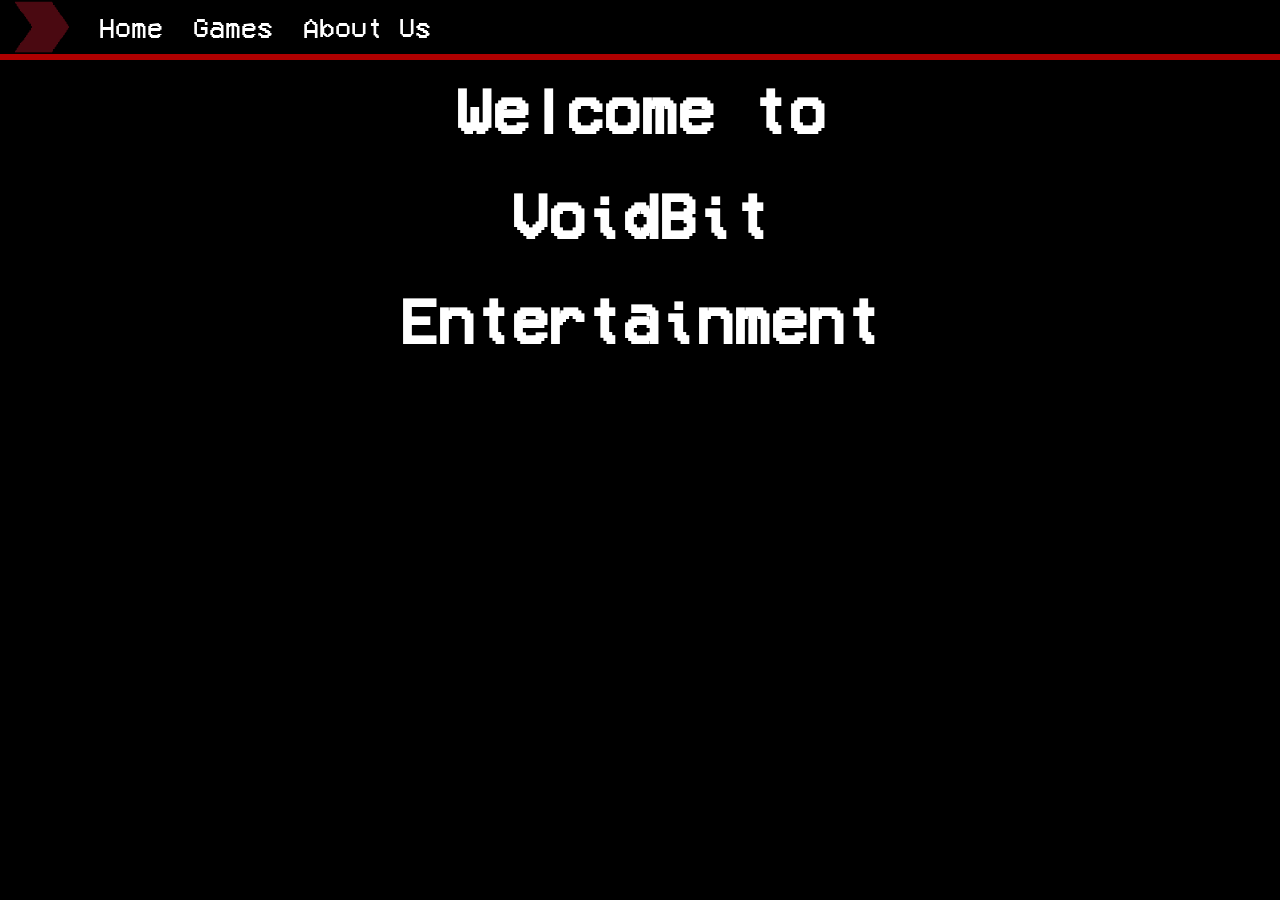
<file: index.html>
<!DOCTYPE html>

<html>
	<head>
		<title>Home Page | VoidBit Entertainment Inc.</title>
		<link rel="icon" type="image/x-icon" href="favicon.ico">
		<meta name="viewport" content="width=device-width,initial-scale=1">
		<link rel="stylesheet" href="style.css">
	</head>
	<body>
		<div class="top-menu">
			<div class="top-menu-container"><img src="favicon.ico" class="top-menu-logo"></div>
			<div class="top-menu-container" href="/index.html" onclick="location.assign('index.html')"><span class="top-menu-item">Home</span></div>
			<div class="top-menu-container" href="/games.html" onclick="location.assign('games.html')"><span class="top-menu-item">Games</span></div>
			<div class="top-menu-container" href="/about.html" onclick="location.assign('about.html')"><span class="top-menu-item">About Us</span></div>
		</div>
		<div style="height: 6vh; margin: 0px; padding: 0px;"></div>
		<div class="centered-block-container">
			<h1>Welcome to</h1>
		</div>
		<div class="centered-block-container">
			<h1>VoidBit</h1>
		</div>
		<div class="centered-block-container">
			<h1>Entertainment</h1>
		</div>
	</body>
</html>
</file>
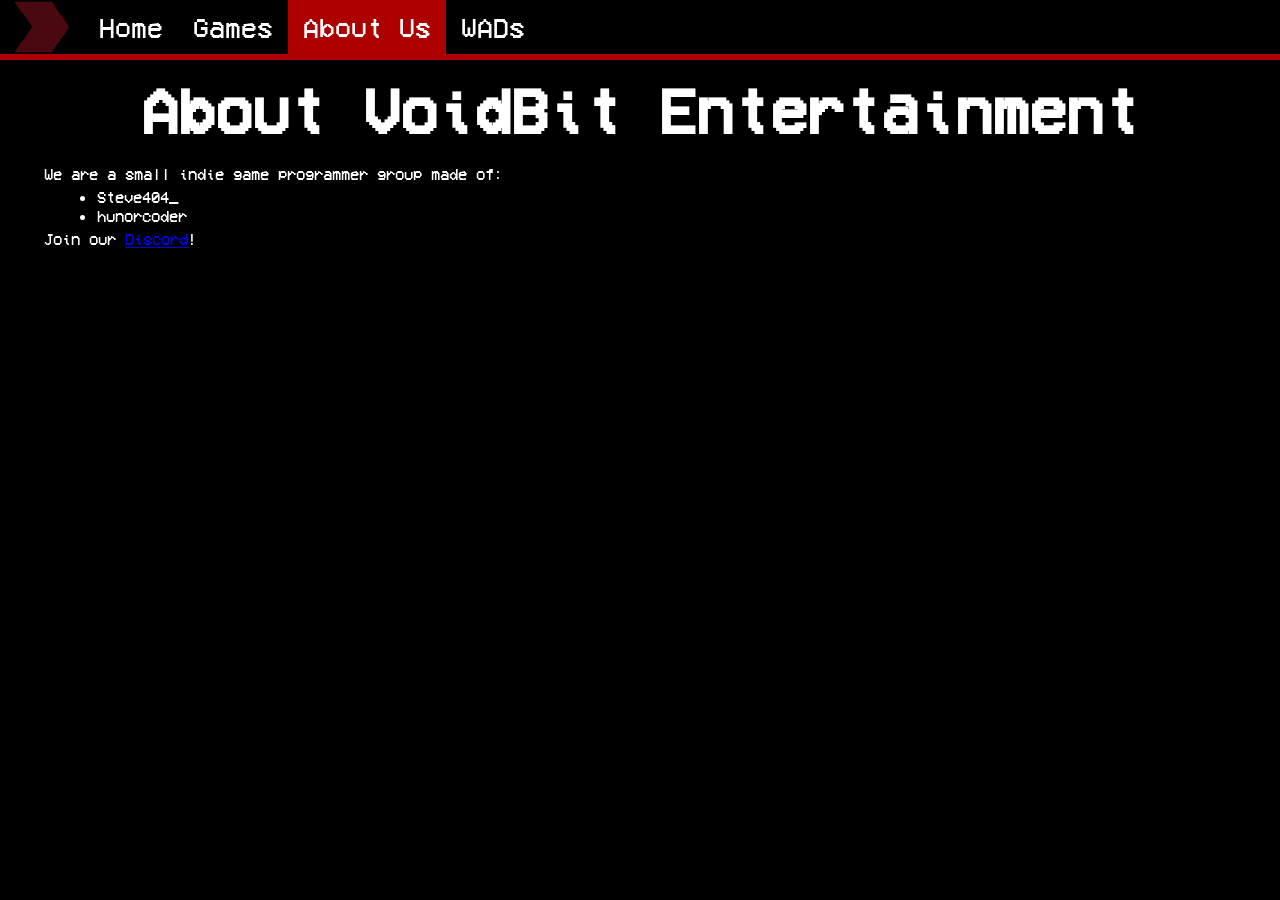
<file: about.html>
<!DOCTYPE html>

<html>
	<head>
		<title>About | VoidBit Entertainment Inc.</title>
		<link rel="icon" type="image/x-icon" href="favicon.ico">
		<meta name="viewport" content="width=device-width,initial-scale=1">
		<link rel="stylesheet" href="style.css">
	</head>
	<body>
		<div class="top-menu">
			<div class="top-menu-container"><img src="favicon.ico" class="top-menu-logo"></div>
			<div class="top-menu-container" href="/index.html" onclick="location.assign('index.html')"><span class="top-menu-item">Home</span></div>
			<div class="top-menu-container" href="/games.html" onclick="location.assign('games.html')"><span class="top-menu-item">Games</span></div>
			<div class="top-menu-container selected" href="/about.html" onclick="location.assign('about.html')"><span class="top-menu-item">About Us</span></div>
			<div class="top-menu-container" href="/wads.html" onclick="location.assign('wads.html')"><span class="top-menu-item">WADs</span></div>
		</div>
		<div style="height: 6vh; margin: 0px; padding: 0px;"></div>
		<h1>About VoidBit Entertainment</h1>
		<p>We are a small indie game programmer group made of:</p>
		<ul>
			<li>Steve404_</li>
			<li>hunorcoder</li>
		</ul>
		<p>Join our <a href="https://discord.gg/bKYwRdxWky">Discord</a>!</p>
	</body>
</html>
</file>
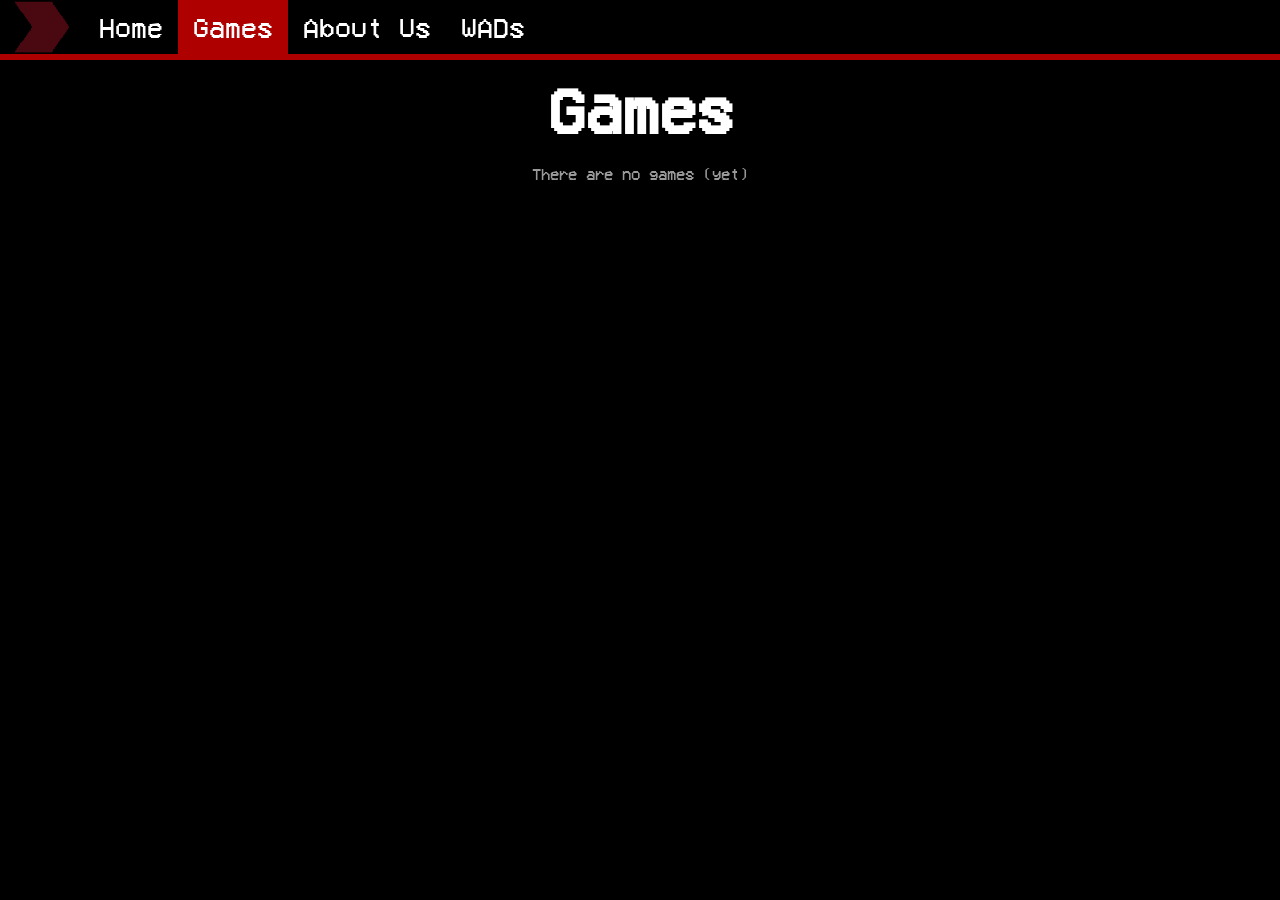
<file: games.html>
<!DOCTYPE html>

<html>
	<head>
		<title>Games | VoidBit Entertainment Inc.</title>
		<link rel="icon" type="image/x-icon" href="favicon.ico">
		<meta name="viewport" content="width=device-width,initial-scale=1">
		<link rel="stylesheet" href="style.css">
	</head>
	<body>
		<div class="top-menu">
			<div class="top-menu-container"><img src="favicon.ico" class="top-menu-logo"></div>
			<div class="top-menu-container" href="/index.html" onclick="location.assign('index.html')"><span class="top-menu-item">Home</span></div>
			<div class="top-menu-container selected" href="/games.html" onclick="location.assign('games.html')"><span class="top-menu-item">Games</span></div>
			<div class="top-menu-container" href="/about.html" onclick="location.assign('about.html')"><span class="top-menu-item">About Us</span></div>
			<div class="top-menu-container" href="/wads.html" onclick="location.assign('wads.html')"><span class="top-menu-item">WADs</span></div>
		</div>
		<div style="height: 6vh; margin: 0px; padding: 0px;"></div>
		<h1>Games</h1>
		<p class="footer-text">There are no games (yet)</p>
	</body>
</html>
</file>
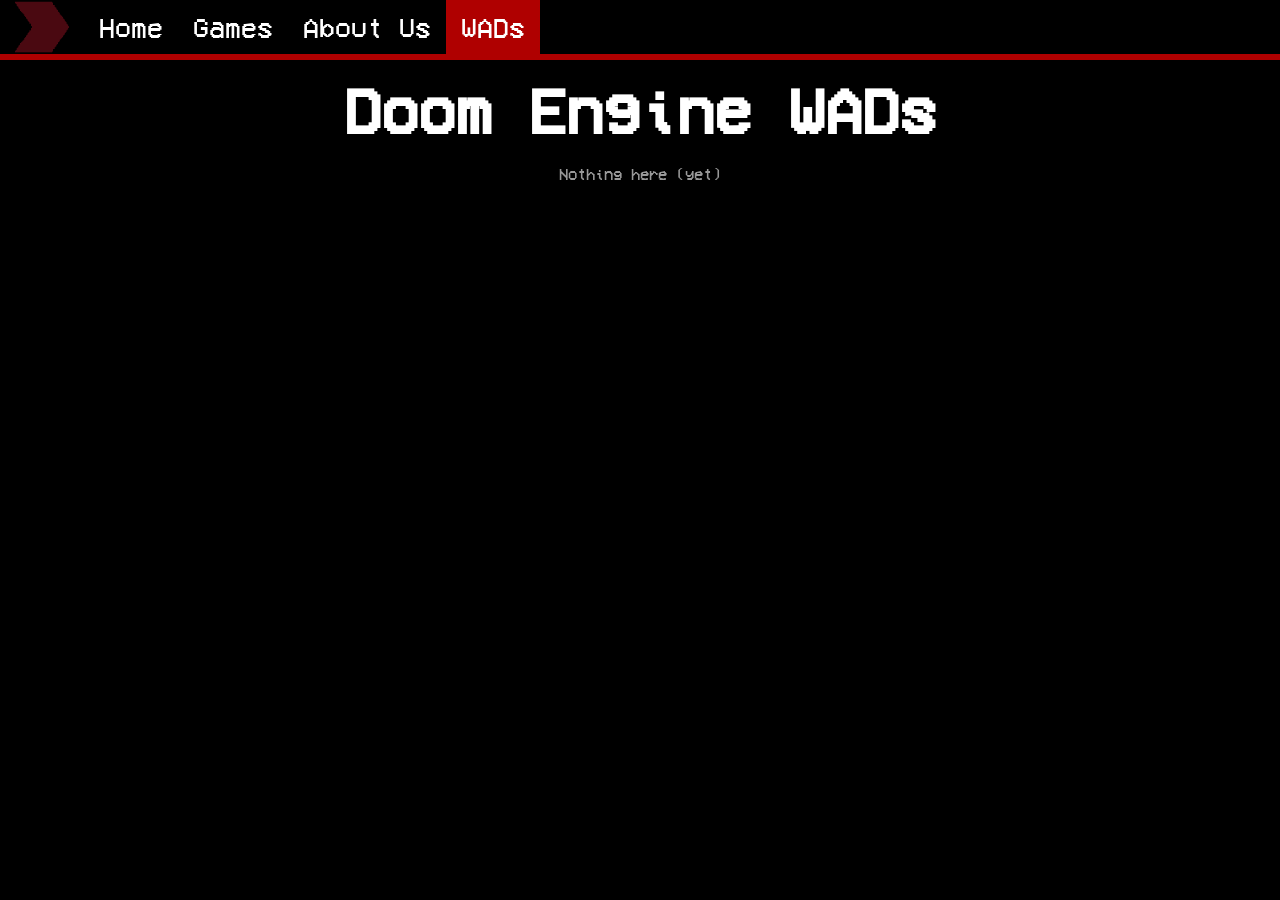
<file: wads.html>
<!DOCTYPE html>

<html>
	<head>
		<title>Home Page | VoidBit Entertainment Inc.</title>
		<link rel="icon" type="image/x-icon" href="favicon.ico">
		<meta name="viewport" content="width=device-width,initial-scale=1">
		<link rel="stylesheet" href="style.css">
	</head>
	<body>
		<div class="top-menu">
			<div class="top-menu-container"><img src="favicon.ico" class="top-menu-logo"></div>
			<div class="top-menu-container" href="/index.html" onclick="location.assign('index.html')"><span class="top-menu-item">Home</span></div>
			<div class="top-menu-container" href="/games.html" onclick="location.assign('games.html')"><span class="top-menu-item">Games</span></div>
			<div class="top-menu-container" href="/about.html" onclick="location.assign('about.html')"><span class="top-menu-item">About Us</span></div>
			<div class="top-menu-container selected" href="/wads.html" onclick="location.assign('wads.html')"><span class="top-menu-item">WADs</span></div>
		</div>
		<div style="height: 6vh; margin: 0px; padding: 0px;"></div>
		<h1>Doom Engine WADs</h1>
		<p class="footer-text">Nothing here (yet)</p>
	</body>
</html>
</file>
<file: style.css>
@font-face {
	font-family: font1;
	src: url(font1.ttf) format("truetype");
}

:root {
	--accent-color: #af0000;
	--background-color: black;
	--foreground-color: white;
	--footer-color: #999999;
}

body {
	margin: 0px;
	padding: 6px;
	background-color: var(--background-color);
	font-family: font1;
	color: var(--foreground-color);
}
.top-menu {
	position: absolute;
	top: 0;
	left: 0;
	display: flex;
	align-items: center;
	justify-content: left;
	width: 100%;
	height: 6vh;
	padding: 0px;
	margin: 0px;
	border-bottom: 0.5vw solid var(--accent-color);
	overflow: auto;
}
.top-menu-logo {
	position: relative;
	display: inline;
	height: 100%;
	margin: auto;
	font-size: 2vh;
}
	
.top-menu-item {
	position: relative;
	display: inline;
	height: 50%;
	margin: auto;
	color: var(--foreground-color);
	font-size: 3vh;
	white-space: nowrap;
}
	
.top-menu-container {
	height: 100%;
	display: inline-flex;
	align-items: center;
	justify-content: center;
	margin: 0px;
	padding: 0px;
	padding-left: 15px;
	padding-right: 15px;
	cursor: pointer;
}
			
.top-menu-container {
	transition: none;
}
			
.top-menu-container:hover {
	background-color: var(--accent-color);
	transition: background-color 0.3s;
}
	
.centered-block-container {
	height: 100%;
	display: flex;
	width: 100%;
	align-items: center;
	justify-content: center;
	margin: 0px;
	padding: 0px;
}
		
h1 {
	display: block;
	max-width: 100%;
	font-size: 7vh;
	color: var(--foreground-color);
	margin-top: 2vh;
	margin-bottom: 2vh;
	margin-left: 0px;
	margin-right: 0px;
	text-align: center;
}

p {
	margin-left: 3vw;
	margin-right: 3vw;
	margin-top: 4px;
	margin-bottom: 4px;
}

ul {
	margin: 0px 4vw;
}

.footer-text {
	text-align: center;
	color: var(--footer-color);
}

.selected {
	background-color: var(--accent-color);
}

.centering {
	display: flex;
	align-items: center;
	justify-content: center;
}
</file>
